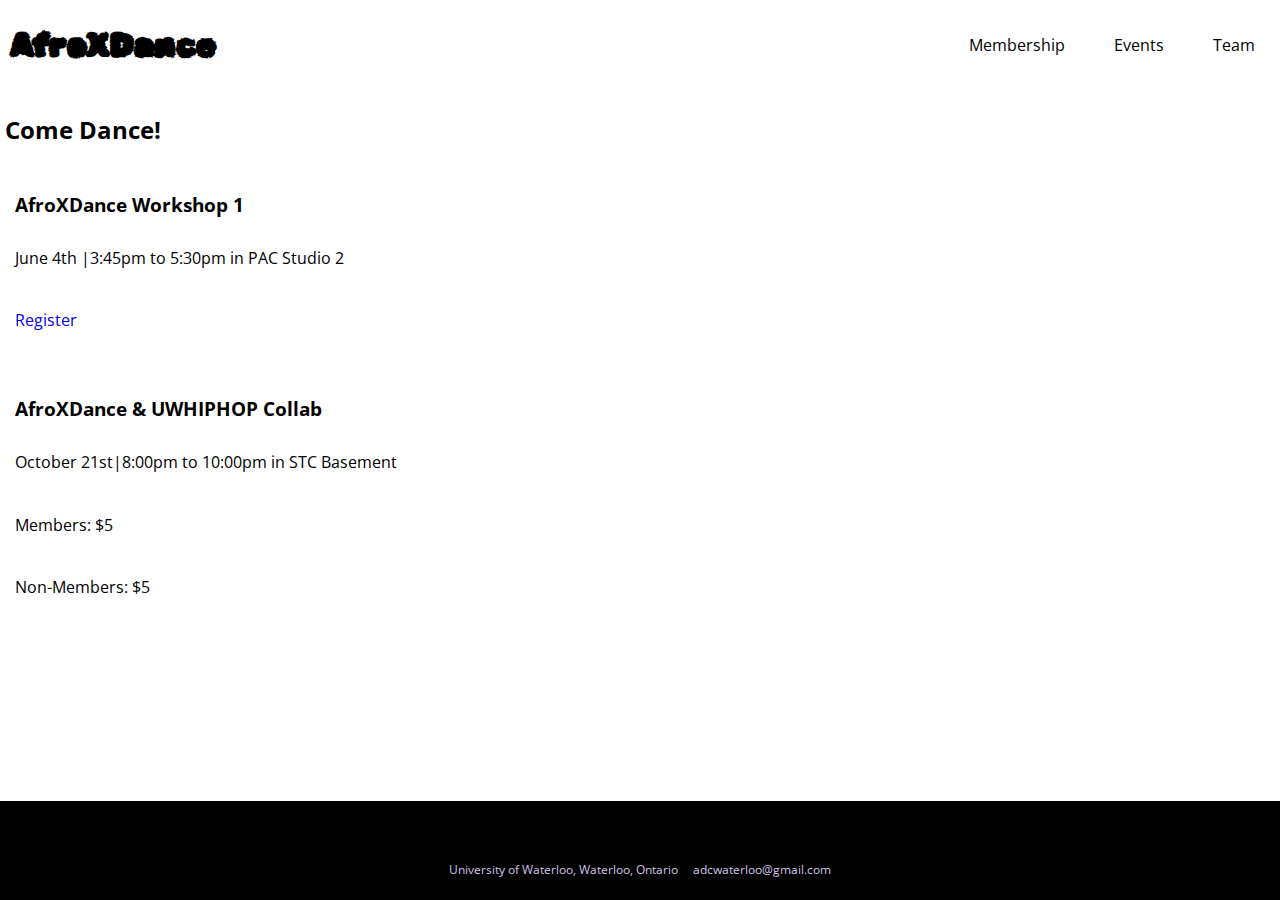
<file: events.html>
<!DOCTYPE html>
<html lang="en">

<head>
  <meta charset="utf-8">
  <link rel="preconnect" href="https://fonts.googleapis.com">
  <link rel="preconnect" href="https://fonts.gstatic.com" crossorigin>
  <link href="https://fonts.googleapis.com/css2?family=Open+Sans:ital,wght@0,300;0,600;1,300&family=Rubik+Spray+Paint&display=swap" rel="stylesheet">
  <link href="css/style.css" rel="stylesheet" />
  <title>Events</title>
</head>

<body>
  <header>
    <h1> <a href="index.html">AfroXDance</a> </h1>
  </header>

  <nav>
    <ul>
      <li><a href="membership.html">Membership </a></li>
      <li> <a href="events.html">Events </a> </li>
      <li> <a href="team.html">Team </a> </li>
    </ul>
  </nav>

  <main>
    <section id="events-content">
      <h2>Come Dance!</h2>
      <article>
        <h3>AfroXDance Workshop 1</h3>
        <p> <time datetime="2021-06-04">June 4th </time>|<time datetime="15:45">3:45pm</time> to <time datetime="17:30">5:30pm </time> in PAC Studio 2</p>
        <p> <a href="https://docs.google.com/forms/d/e/1FAIpQLSeulvvCpZ9mNY1W8MwGdD-HKL5PLvJ7TTP-HTPAjaPAQwMhHQ/viewform">Register </a> </p>
      </article>

      <article>
        <h3>AfroXDance & UWHIPHOP Collab</h3>
        <p> <time datetime="2021-10-21">October 21st</time>|<time datetime="20:00">8:00pm</time> to <time datetime="22:00">10:00pm </time> in STC Basement</p>
        <p>Members: $5</p>
        <p>Non-Members: $5</p>
      </article>
    </section>
  </main>

  <footer>
    <p>University of Waterloo, Waterloo, Ontario</p>
    <p>adcwaterloo@gmail.com</p>
  </footer>
</body>

</html>
</file>
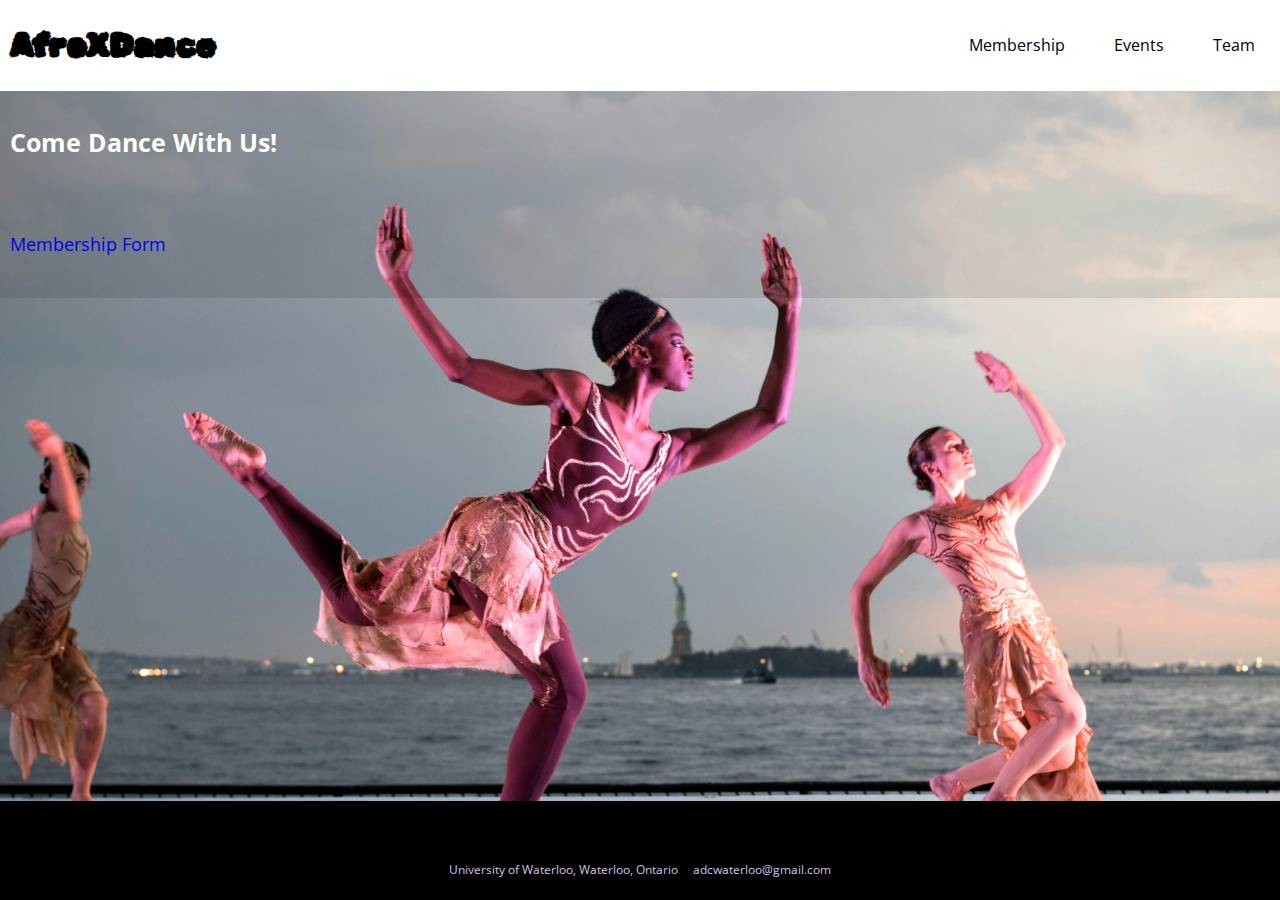
<file: membership.html>
<!DOCTYPE html>
<html lang="en">

<head>
  <meta charset="utf-8">
  <link rel="preconnect" href="https://fonts.googleapis.com">
  <link rel="preconnect" href="https://fonts.gstatic.com" crossorigin>
  <link href="https://fonts.googleapis.com/css2?family=Open+Sans:ital,wght@0,300;0,600;1,300&family=Rubik+Spray+Paint&display=swap" rel="stylesheet">

  <link href="css/style.css" rel="stylesheet"/>
  <title>Membership</title>
</head>

<body>
  <header>
    <h1> <a href="index.html">AfroXDance</a> </h1>
  </header>

  <nav>
    <ul>
      <li> <a href="membership.html">Membership </a></li>
      <li> <a href="events.html">Events </a> </li>
      <li> <a href="team.html">Team </a> </li>
    </ul>
  </nav>

  <main id="membership-content">
    <section>
      <h2>Come Dance With Us!</h2>
      <p> <a href="https://docs.google.com/forms/d/e/1FAIpQLSdWf2l8fcsRMR0VpU5-YAwowe_uwBcrUzPun56dVbRpdFk0dA/viewform"> Membership Form </a> </p>
    </section>
  </main>

  <footer>
    <p>University of Waterloo, Waterloo, Ontario</p>
    <p>adcwaterloo@gmail.com</p>
  </footer>
</body>

</html>
</file>
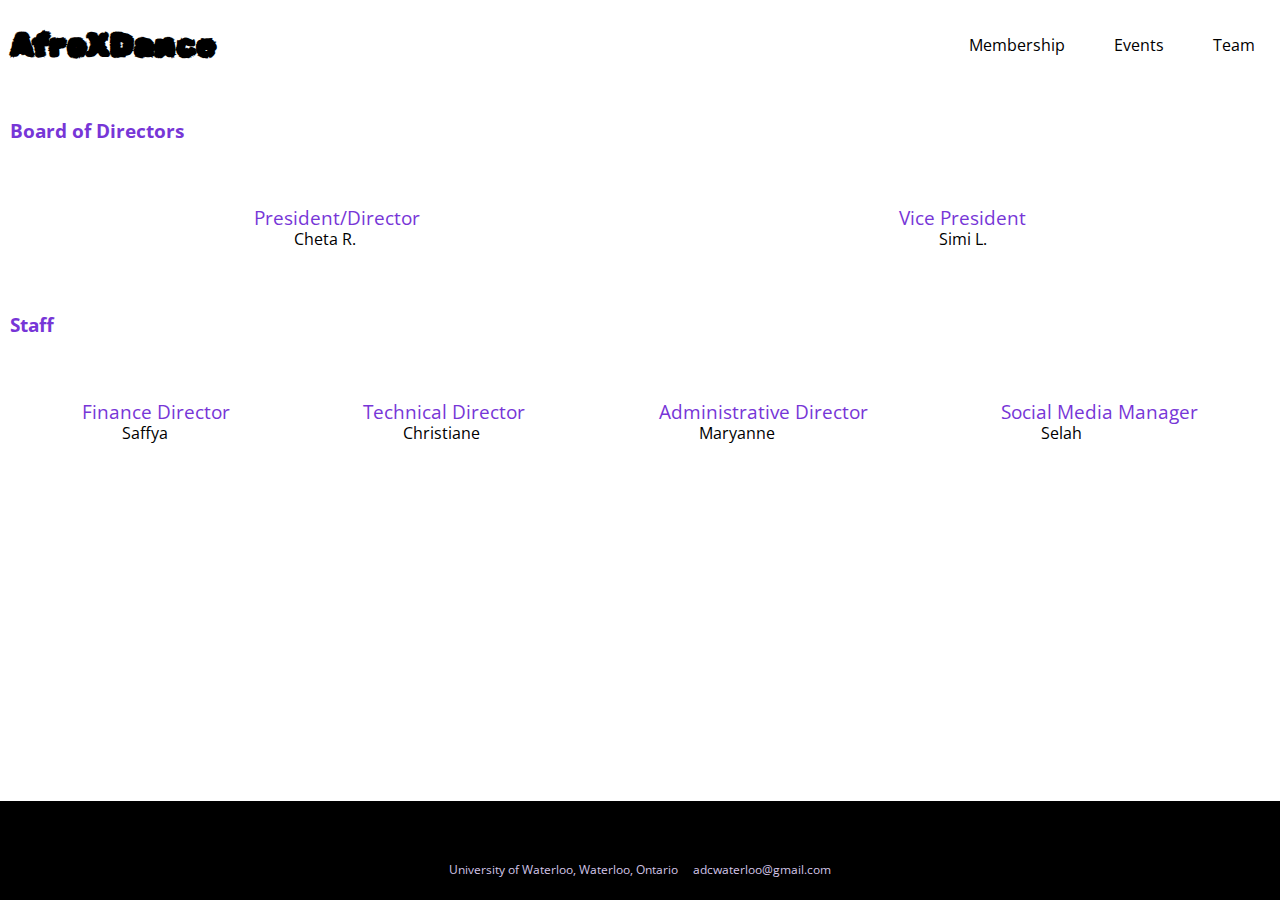
<file: team.html>
<!DOCTYPE html>
<html lang="en">

<head>
  <meta charset="utf-8">
  <link rel="preconnect" href="https://fonts.googleapis.com">
  <link rel="preconnect" href="https://fonts.gstatic.com" crossorigin>
  <link href="https://fonts.googleapis.com/css2?family=Open+Sans:ital,wght@0,300;0,600;1,300&family=Rubik+Spray+Paint&display=swap" rel="stylesheet">
  <link href="css/style.css" rel="stylesheet" />
  <link href="css/style.css" rel="stylesheet" />
  <title>Team</title>
</head>

<body>
  <header>
    <h1> <a href="index.html">AfroXDance</a> </h1>
  </header>

  <nav>
    <ul>
      <li> <a href="membership.html">Membership</a> </li>
      <li> <a href="events.html">Events</a> </li>
      <li> <a href="team.html">Team</a> </li>
    </ul>
  </nav>

  <main>
    <section id="team-content">

      <h3>Board of Directors</h3>
      <article>
        <dl>
          <dt> President/Director</dt>
          <dd>Cheta R.</dd>
        </dl>
        <dl>
          <dt>Vice President</dt>
          <dd>Simi L.</dd>
        </dl>
      </article>

      <h3> Staff </h3>
      <article>
        <dl>
          <dt>Finance Director</dt>
          <dd>Saffya</dd>
        </dl>
        <dl>
          <dt>Technical Director</dt>
          <dd>Christiane</dd>
        </dl>
        <dl>
          <dt>Administrative Director</dt>
          <dd>Maryanne</dd>
        </dl>
        <dl>
          <dt>Social Media Manager</dt>
          <dd>Selah</dd>
        </dl>
      </article>

    </section>
  </main>

  <footer>
    <p>University of Waterloo, Waterloo, Ontario</p>
    <p>adcwaterloo@gmail.com</p>
  </footer>
</body>

</html>
</file>
<file: css/style.css>
body {
  font-family: "Open Sans", "Arial", "Helvetica", sans-serif;
  line-height: 1.2;
  font-size: 16px;
  margin: 0px 0px;
  display: grid;
  grid-template-columns: 1fr 1fr 1fr;
  grid-template-rows: auto 1fr auto;
  grid-template-areas:   
    "header nav nav"
    "main main main"
    "footer footer footer";
  min-height: 100vh;
}

a{
  text-decoration: none;
}

header {
  padding: 5px;
  grid-area: header;
  background-color: #ffffff;
  padding-left: 10px;
  /*border-bottom: #000000 1px dashed;
  */
  font-family: "Rubik Spray Paint", "Times New Roman", "Helvetica", cursive;
}

header a:link{
  color: black;
}

header a:active{
  border-bottom: white 1px dashed;
}

header a:hover .header-X{
  border-bottom: white 1px dashed;
   color: #d2c4e7;
}

header a:visited{
  color: black;
}
/* 
The "X" part in AfroXDance
*/

h1:hover {
  /*color: #f98b00;
  */
  cursor: pointer;
}

nav {
  grid-area: nav;
  background-color: #ffffff;
  /*border-bottom: 1px dashed;
  */
}
nav ul {
  list-style: none;
  float: right;
  padding-top: 20px;
  padding-right: 10px;
}
nav li {
  display: inline-block;
  padding-left: 30px;
  padding-right: 15px;
}

nav a:link{
  color: black;
}

nav a:active{
   color: #d2c4e7;
}

nav a:visited{
    color: black;
}

nav a:hover{
  text-decoration: underline; 
}

main {
  grid-area: main;
  background-color: #ffffff;
}

section {
  padding: 10px;
  margin: 0px;
}

article {
  padding-top: 30px;
  padding-bottom: 30px;
  margin: 10px;
}

p {
  max-width: 960px;
  line-height: 2.9;
}

#club-photo figure {
  margin: 0 auto;
}
#club-photo figure img {
  margin: 0 auto;
  max-width: 100%;
  min-height: 300px;
  max-height: 700px;
}

#club-photo figcaption {
  font-size: 12px;
  padding: 5px;
}

#club-photo a:link{
  color: black;
  text-decoration: underline;
}

#club-photo a:active{
  color: #d2c4e7;
}

#club-photo a:visited{
  color: black;
}

#club-photo a:hover{
  text-decoration: underline;
}

#about{ 
  background-color: #7500a4;
  padding: 10px;
  margin: 0px;
  padding-bottom: 40px;
}

#about p {
  color: #ffffff;
  padding: 10px;
}

#about article h2 {
  color: #ffffff;
  /*#C14CFF #7736d7 #d2c4e7; #e28715 D67F00
    */
}

#quote { 
display: flex;
  justify-content: center;
  display: block;
   background:  linear-gradient(
      rgba(0, 0, 0, 0.0),
      rgba(0, 0, 0, 0.1)
    ),
     url("https://api.floodmagazine.com/wp-content/uploads/2020/08/Black-Is-King-still.jpg") center;
    background-size: cover;
    margin: 0 auto;
  background-image: no-repeat;
  background-attachment: fixed;
}

#quote aside {
  padding-top: 20px;
  font-family: "Rubik Spray Paint", "Times New Roman", "Helvetica",      cursive;
  color: black;
  border: 4px solid;
  background: rgb(232,143,14);
  mix-blend-mode: lighten;
  font: bolder 4vw "Rubik Spray Paint";
  margin: 0;
 text-align: center;
  width: 100%;
}

#quote blockquote{
display: inline-block;
text-align: center;
}

#quote a:link {
 color: black;
}

#quote a:visited {
  color: #e88f0e;
}

#quote a:hover {
  cursor: pointer;
}
#quote a:active {
   color: #d2c4e7;
}    

#socials {
  background-color: #7500a4;
  padding: 10px;
  margin: 0px;
  padding-bottom: 40px;
  color: #d2c4e7;
}

#socials ul {
  list-style: none;
  text-align: center;
}

#socials li {
  display: inline-block;
  padding: 20px;
  font-size: 25px;
}

.icons li{
     transition: transform 0.3s ease-in-out;
}

.icons li:hover{
    transform: translateY(-8px)
}

.icons li a:link{
  color: black;
}

.icons li a:active{
  color: #d2c4e7;
}

.icons li a:visited{
  color: black;
}
.icons li a:hover{
 text-shadow: 0px 0px 6px #d2c4e7;
  text-decoration: underline;
}

/*
Membership page css
*/

#membership-content {
  background-image: url("/images/three-women-dancing.jpg");
  background-attachment: fixed;
  background-size: cover;
}

#membership-content section {
  background-color: rgba(0, 0, 0, 0.1);
}

#membership-content h2 {
  font-size: 25px;
  padding-top: 5px;
  color: #ffffff;
}

#membership-content p {
  padding-top: 40px;
  font-size: 18px;
}

/*
Events page css
*/

#events-content {
  padding: 5px;
  margin: 0px;
}
#events-content article {
  background-color: ;
  padding: 10px;
  margin: 0;
}

/*
Team page css
*/
#team-content {
  background-color: #ffffff;
  padding: 10px;
}

#team-content h3 {
  color: #7736d7;
}

#team-content article {
  display: flex;
  margin: 5px;
  color: #7736d7;
  justify-content: space-around;
}

dt {
  font-size: 19px;
}

dd {
  color: #000000;
}

footer {
  grid-area: footer;
  background-color: #000000;
  color: #d2c4e7;
  display: flex;
  gap: 15px;
  justify-content: center;
  padding-top: 40px;
  margin: 0px;
  font-size: 12px;
}

/*a,
a:link {
  outline: none;
  text-decoration: none;
  padding: 2px 1px 0;
  color: #e88f0e;
}

a:visited {
  color: E8CAFF;
}

a:focus,
a:hover {
  border-bottom: 1px solid;
}

a:active {
  color: #d2c4e7;
}
*/

@media (max-width: 360px) {
  #socials li {
    display: block;
  }

  nav ul {
    display: block;
    font-size: 13px;
  }

  h1 {
    font-size: 20px;
  }

  header {
    display: flex;
    align-items: end;
  }

  #team-content article,
  dl {
    display: flex;
    flex-direction: column;
  }

  dl,
  dd {
    padding-top: 18px;
    text-align: center;
  }
}
</file>
